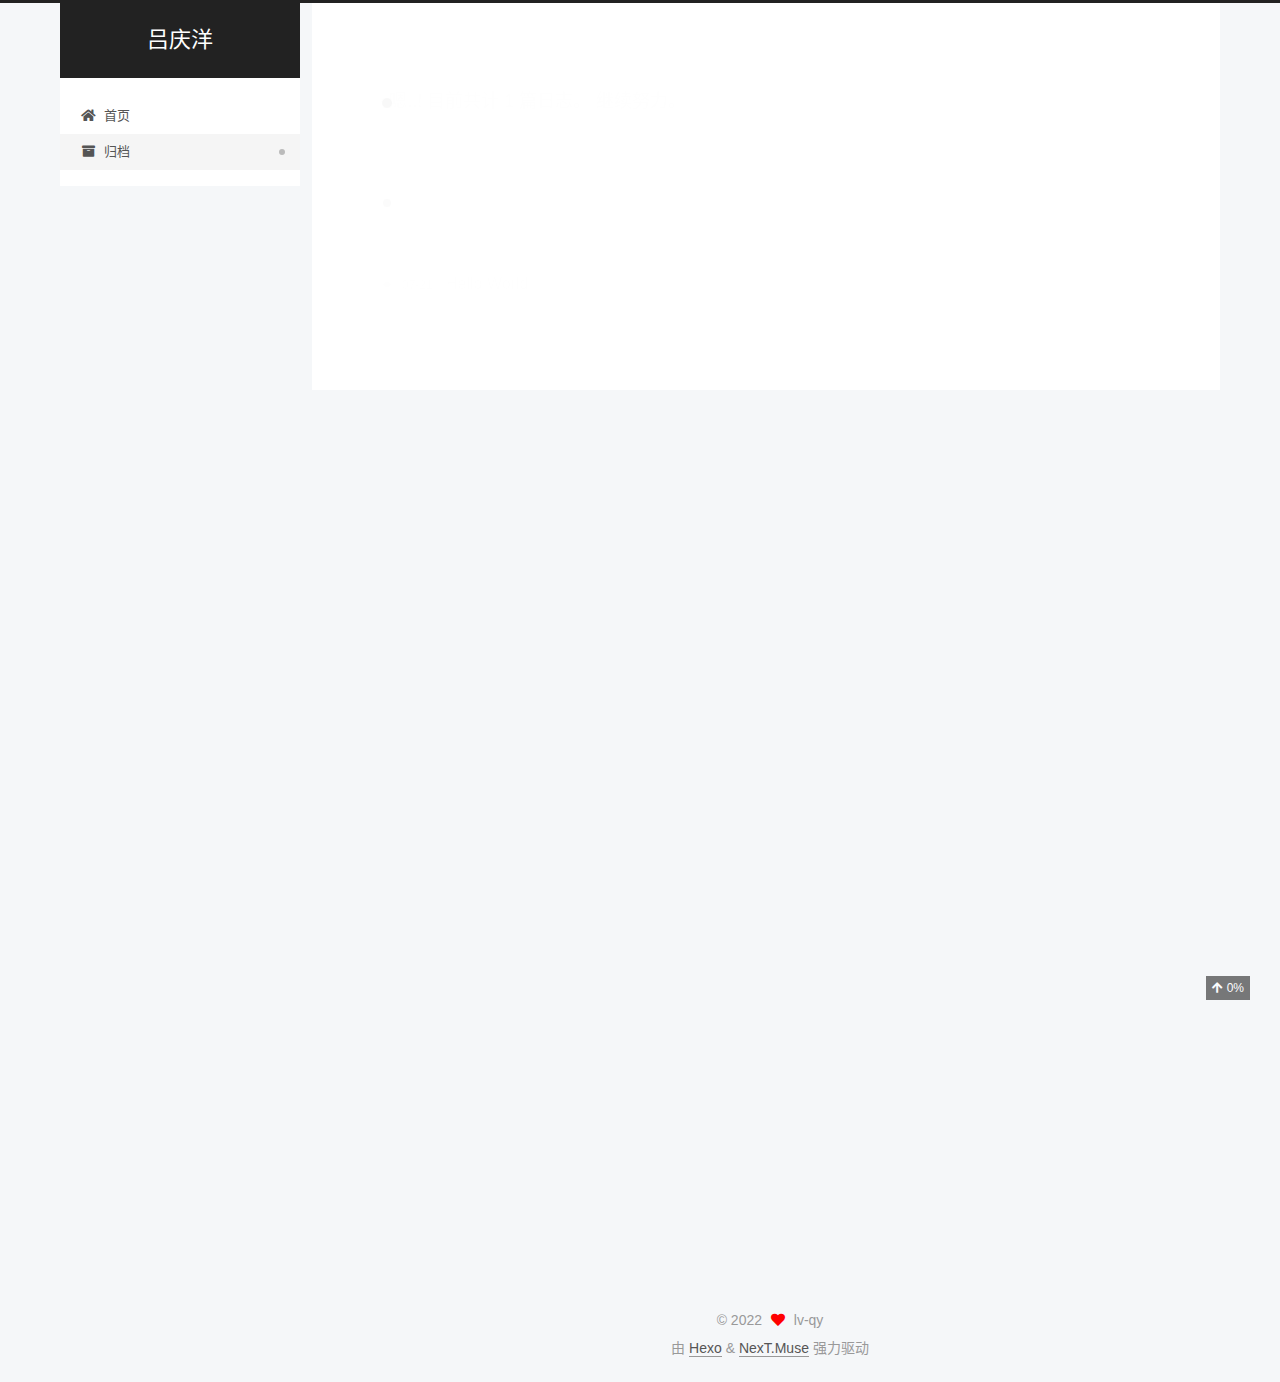
<file: archives/index.html>
<!DOCTYPE html>
<html lang="zh-CN">
<head>
  <meta charset="UTF-8">
<meta name="viewport" content="width=device-width, initial-scale=1, maximum-scale=2">
<meta name="theme-color" content="#222">
<meta name="generator" content="Hexo 6.2.0">
  <link rel="apple-touch-icon" sizes="180x180" href="/images/apple-touch-icon-next.png">
  <link rel="icon" type="image/png" sizes="32x32" href="/images/favicon-32x32-next.png">
  <link rel="icon" type="image/png" sizes="16x16" href="/images/favicon-16x16-next.png">
  <link rel="mask-icon" href="/images/logo.svg" color="#222">

<link rel="stylesheet" href="/css/main.css">


<link rel="stylesheet" href="/lib/font-awesome/css/all.min.css">

<script id="hexo-configurations">
    var NexT = window.NexT || {};
    var CONFIG = {"hostname":"example.com","root":"/","scheme":"Muse","version":"7.8.0","exturl":false,"sidebar":{"position":"left","display":"post","padding":18,"offset":12,"onmobile":false},"copycode":{"enable":false,"show_result":false,"style":null},"back2top":{"enable":true,"sidebar":false,"scrollpercent":false},"bookmark":{"enable":false,"color":"#222","save":"auto"},"fancybox":false,"mediumzoom":false,"lazyload":false,"pangu":false,"comments":{"style":"tabs","active":null,"storage":true,"lazyload":false,"nav":null},"algolia":{"hits":{"per_page":10},"labels":{"input_placeholder":"Search for Posts","hits_empty":"We didn't find any results for the search: ${query}","hits_stats":"${hits} results found in ${time} ms"}},"localsearch":{"enable":false,"trigger":"auto","top_n_per_article":1,"unescape":false,"preload":false},"motion":{"enable":true,"async":false,"transition":{"post_block":"fadeIn","post_header":"slideDownIn","post_body":"slideDownIn","coll_header":"slideLeftIn","sidebar":"slideUpIn"}}};
  </script>

  <meta property="og:type" content="website">
<meta property="og:title" content="吕庆洋">
<meta property="og:url" content="http://example.com/archives/index.html">
<meta property="og:site_name" content="吕庆洋">
<meta property="og:locale" content="zh_CN">
<meta property="article:author" content="lv-qy">
<meta name="twitter:card" content="summary">

<link rel="canonical" href="http://example.com/archives/">


<script id="page-configurations">
  // https://hexo.io/docs/variables.html
  CONFIG.page = {
    sidebar: "",
    isHome : false,
    isPost : false,
    lang   : 'zh-CN'
  };
</script>

  <title>归档 | 吕庆洋</title>
  






  <noscript>
  <style>
  .use-motion .brand,
  .use-motion .menu-item,
  .sidebar-inner,
  .use-motion .post-block,
  .use-motion .pagination,
  .use-motion .comments,
  .use-motion .post-header,
  .use-motion .post-body,
  .use-motion .collection-header { opacity: initial; }

  .use-motion .site-title,
  .use-motion .site-subtitle {
    opacity: initial;
    top: initial;
  }

  .use-motion .logo-line-before i { left: initial; }
  .use-motion .logo-line-after i { right: initial; }
  </style>
</noscript>

</head>

<body itemscope itemtype="http://schema.org/WebPage">
  <div class="container use-motion">
    <div class="headband"></div>

    <header class="header" itemscope itemtype="http://schema.org/WPHeader">
      <div class="header-inner"><div class="site-brand-container">
  <div class="site-nav-toggle">
    <div class="toggle" aria-label="切换导航栏">
      <span class="toggle-line toggle-line-first"></span>
      <span class="toggle-line toggle-line-middle"></span>
      <span class="toggle-line toggle-line-last"></span>
    </div>
  </div>

  <div class="site-meta">

    <a href="/" class="brand" rel="start">
      <span class="logo-line-before"><i></i></span>
      <h1 class="site-title">吕庆洋</h1>
      <span class="logo-line-after"><i></i></span>
    </a>
  </div>

  <div class="site-nav-right">
    <div class="toggle popup-trigger">
    </div>
  </div>
</div>




<nav class="site-nav">
  <ul id="menu" class="main-menu menu">
        <li class="menu-item menu-item-home">

    <a href="/" rel="section"><i class="fa fa-home fa-fw"></i>首页</a>

  </li>
        <li class="menu-item menu-item-archives">

    <a href="/archives/" rel="section"><i class="fa fa-archive fa-fw"></i>归档</a>

  </li>
  </ul>
</nav>




</div>
    </header>

    
  <div class="back-to-top">
    <i class="fa fa-arrow-up"></i>
    <span>0%</span>
  </div>


    <main class="main">
      <div class="main-inner">
        <div class="content-wrap">
          

          <div class="content archive">
            

  
  
  
  <div class="post-block">
    <div class="posts-collapse">
      <div class="collection-title">
        <span class="collection-header">嗯..! 目前共计 1 篇日志。 继续努力。</span>
      </div>

      
    <div class="collection-year">
      <span class="collection-header">2022</span>
    </div>

  <article itemscope itemtype="http://schema.org/Article">
    <header class="post-header">

      <div class="post-meta">
        <time itemprop="dateCreated"
              datetime="2022-07-21T20:07:36+08:00"
              content="2022-07-21">
          07-21
        </time>
      </div>

      <div class="post-title">
          <a class="post-title-link" href="/2022/07/21/hello-world/" itemprop="url">
            <span itemprop="name">Hello World</span>
          </a>
      </div>

    </header>
  </article>


    </div>
  </div>
  
  
  

  



          </div>
          

<script>
  window.addEventListener('tabs:register', () => {
    let { activeClass } = CONFIG.comments;
    if (CONFIG.comments.storage) {
      activeClass = localStorage.getItem('comments_active') || activeClass;
    }
    if (activeClass) {
      let activeTab = document.querySelector(`a[href="#comment-${activeClass}"]`);
      if (activeTab) {
        activeTab.click();
      }
    }
  });
  if (CONFIG.comments.storage) {
    window.addEventListener('tabs:click', event => {
      if (!event.target.matches('.tabs-comment .tab-content .tab-pane')) return;
      let commentClass = event.target.classList[1];
      localStorage.setItem('comments_active', commentClass);
    });
  }
</script>

        </div>
          
  
  <div class="toggle sidebar-toggle">
    <span class="toggle-line toggle-line-first"></span>
    <span class="toggle-line toggle-line-middle"></span>
    <span class="toggle-line toggle-line-last"></span>
  </div>

  <aside class="sidebar">
    <div class="sidebar-inner">

      <ul class="sidebar-nav motion-element">
        <li class="sidebar-nav-toc">
          文章目录
        </li>
        <li class="sidebar-nav-overview">
          站点概览
        </li>
      </ul>

      <!--noindex-->
      <div class="post-toc-wrap sidebar-panel">
      </div>
      <!--/noindex-->

      <div class="site-overview-wrap sidebar-panel">
        <div class="site-author motion-element" itemprop="author" itemscope itemtype="http://schema.org/Person">
  <p class="site-author-name" itemprop="name">lv-qy</p>
  <div class="site-description" itemprop="description"></div>
</div>
<div class="site-state-wrap motion-element">
  <nav class="site-state">
      <div class="site-state-item site-state-posts">
          <a href="/archives/">
        
          <span class="site-state-item-count">1</span>
          <span class="site-state-item-name">日志</span>
        </a>
      </div>
  </nav>
</div>



      </div>

    </div>
  </aside>
  <div id="sidebar-dimmer"></div>


      </div>
    </main>

    <footer class="footer">
      <div class="footer-inner">
        

        

<div class="copyright">
  
  &copy; 
  <span itemprop="copyrightYear">2022</span>
  <span class="with-love">
    <i class="fa fa-heart"></i>
  </span>
  <span class="author" itemprop="copyrightHolder">lv-qy</span>
</div>
  <div class="powered-by">由 <a href="https://hexo.io/" class="theme-link" rel="noopener" target="_blank">Hexo</a> & <a href="https://muse.theme-next.org/" class="theme-link" rel="noopener" target="_blank">NexT.Muse</a> 强力驱动
  </div>

        








      </div>
    </footer>
  </div>

  
  <script src="/lib/anime.min.js"></script>
  <script src="/lib/velocity/velocity.min.js"></script>
  <script src="/lib/velocity/velocity.ui.min.js"></script>

<script src="/js/utils.js"></script>

<script src="/js/motion.js"></script>


<script src="/js/schemes/muse.js"></script>


<script src="/js/next-boot.js"></script>




  















  

  

</body>
</html>
</file>
<file: css/main.css>
:root {
  --body-bg-color: #f5f7f9;
  --content-bg-color: #fff;
  --card-bg-color: #f5f5f5;
  --text-color: #555;
  --blockquote-color: #666;
  --link-color: #555;
  --link-hover-color: #222;
  --brand-color: #fff;
  --brand-hover-color: #fff;
  --table-row-odd-bg-color: #f9f9f9;
  --table-row-hover-bg-color: #f5f5f5;
  --menu-item-bg-color: #f5f5f5;
  --btn-default-bg: #fff;
  --btn-default-color: #555;
  --btn-default-border-color: #555;
  --btn-default-hover-bg: #222;
  --btn-default-hover-color: #fff;
  --btn-default-hover-border-color: #222;
}
@media (prefers-color-scheme: dark) {
  :root {
    --body-bg-color: #282828;
    --content-bg-color: #333;
    --card-bg-color: #555;
    --text-color: #ccc;
    --blockquote-color: #bbb;
    --link-color: #ccc;
    --link-hover-color: #eee;
    --brand-color: #ddd;
    --brand-hover-color: #ddd;
    --table-row-odd-bg-color: #282828;
    --table-row-hover-bg-color: #363636;
    --menu-item-bg-color: #555;
    --btn-default-bg: #222;
    --btn-default-color: #ccc;
    --btn-default-border-color: #555;
    --btn-default-hover-bg: #666;
    --btn-default-hover-color: #ccc;
    --btn-default-hover-border-color: #666;
  }
  img {
    opacity: 0.75;
  }
  img:hover {
    opacity: 0.9;
  }
}
html {
  line-height: 1.15; /* 1 */
  -webkit-text-size-adjust: 100%; /* 2 */
}
body {
  margin: 0;
}
main {
  display: block;
}
h1 {
  font-size: 2em;
  margin: 0.67em 0;
}
hr {
  box-sizing: content-box; /* 1 */
  height: 0; /* 1 */
  overflow: visible; /* 2 */
}
pre {
  font-family: monospace, monospace; /* 1 */
  font-size: 1em; /* 2 */
}
a {
  background: transparent;
}
abbr[title] {
  border-bottom: none; /* 1 */
  text-decoration: underline; /* 2 */
  text-decoration: underline dotted; /* 2 */
}
b,
strong {
  font-weight: bolder;
}
code,
kbd,
samp {
  font-family: monospace, monospace; /* 1 */
  font-size: 1em; /* 2 */
}
small {
  font-size: 80%;
}
sub,
sup {
  font-size: 75%;
  line-height: 0;
  position: relative;
  vertical-align: baseline;
}
sub {
  bottom: -0.25em;
}
sup {
  top: -0.5em;
}
img {
  border-style: none;
}
button,
input,
optgroup,
select,
textarea {
  font-family: inherit; /* 1 */
  font-size: 100%; /* 1 */
  line-height: 1.15; /* 1 */
  margin: 0; /* 2 */
}
button,
input {
/* 1 */
  overflow: visible;
}
button,
select {
/* 1 */
  text-transform: none;
}
button,
[type='button'],
[type='reset'],
[type='submit'] {
  -webkit-appearance: button;
}
button::-moz-focus-inner,
[type='button']::-moz-focus-inner,
[type='reset']::-moz-focus-inner,
[type='submit']::-moz-focus-inner {
  border-style: none;
  padding: 0;
}
button:-moz-focusring,
[type='button']:-moz-focusring,
[type='reset']:-moz-focusring,
[type='submit']:-moz-focusring {
  outline: 1px dotted ButtonText;
}
fieldset {
  padding: 0.35em 0.75em 0.625em;
}
legend {
  box-sizing: border-box; /* 1 */
  color: inherit; /* 2 */
  display: table; /* 1 */
  max-width: 100%; /* 1 */
  padding: 0; /* 3 */
  white-space: normal; /* 1 */
}
progress {
  vertical-align: baseline;
}
textarea {
  overflow: auto;
}
[type='checkbox'],
[type='radio'] {
  box-sizing: border-box; /* 1 */
  padding: 0; /* 2 */
}
[type='number']::-webkit-inner-spin-button,
[type='number']::-webkit-outer-spin-button {
  height: auto;
}
[type='search'] {
  outline-offset: -2px; /* 2 */
  -webkit-appearance: textfield; /* 1 */
}
[type='search']::-webkit-search-decoration {
  -webkit-appearance: none;
}
::-webkit-file-upload-button {
  font: inherit; /* 2 */
  -webkit-appearance: button; /* 1 */
}
details {
  display: block;
}
summary {
  display: list-item;
}
template {
  display: none;
}
[hidden] {
  display: none;
}
::selection {
  background: #262a30;
  color: #eee;
}
html,
body {
  height: 100%;
}
body {
  background: var(--body-bg-color);
  color: var(--text-color);
  font-family: 'Lato', "PingFang SC", "Microsoft YaHei", sans-serif;
  font-size: 1em;
  line-height: 2;
}
@media (max-width: 991px) {
  body {
    padding-left: 0 !important;
    padding-right: 0 !important;
  }
}
h1,
h2,
h3,
h4,
h5,
h6 {
  font-family: 'Lato', "PingFang SC", "Microsoft YaHei", sans-serif;
  font-weight: bold;
  line-height: 1.5;
  margin: 20px 0 15px;
}
h1 {
  font-size: 1.5em;
}
h2 {
  font-size: 1.375em;
}
h3 {
  font-size: 1.25em;
}
h4 {
  font-size: 1.125em;
}
h5 {
  font-size: 1em;
}
h6 {
  font-size: 0.875em;
}
p {
  margin: 0 0 20px 0;
}
a,
span.exturl {
  border-bottom: 1px solid #999;
  color: var(--link-color);
  outline: 0;
  text-decoration: none;
  overflow-wrap: break-word;
  word-wrap: break-word;
  cursor: pointer;
}
a:hover,
span.exturl:hover {
  border-bottom-color: var(--link-hover-color);
  color: var(--link-hover-color);
}
iframe,
img,
video {
  display: block;
  margin-left: auto;
  margin-right: auto;
  max-width: 100%;
}
hr {
  background-image: repeating-linear-gradient(-45deg, #ddd, #ddd 4px, transparent 4px, transparent 8px);
  border: 0;
  height: 3px;
  margin: 40px 0;
}
blockquote {
  border-left: 4px solid #ddd;
  color: var(--blockquote-color);
  margin: 0;
  padding: 0 15px;
}
blockquote cite::before {
  content: '-';
  padding: 0 5px;
}
dt {
  font-weight: bold;
}
dd {
  margin: 0;
  padding: 0;
}
kbd {
  background-color: #f5f5f5;
  background-image: linear-gradient(#eee, #fff, #eee);
  border: 1px solid #ccc;
  border-radius: 0.2em;
  box-shadow: 0.1em 0.1em 0.2em rgba(0,0,0,0.1);
  color: #555;
  font-family: inherit;
  padding: 0.1em 0.3em;
  white-space: nowrap;
}
.table-container {
  overflow: auto;
}
table {
  border-collapse: collapse;
  border-spacing: 0;
  font-size: 0.875em;
  margin: 0 0 20px 0;
  width: 100%;
}
tbody tr:nth-of-type(odd) {
  background: var(--table-row-odd-bg-color);
}
tbody tr:hover {
  background: var(--table-row-hover-bg-color);
}
caption,
th,
td {
  font-weight: normal;
  padding: 8px;
  vertical-align: middle;
}
th,
td {
  border: 1px solid #ddd;
  border-bottom: 3px solid #ddd;
}
th {
  font-weight: 700;
  padding-bottom: 10px;
}
td {
  border-bottom-width: 1px;
}
.btn {
  background: var(--btn-default-bg);
  border: 2px solid var(--btn-default-border-color);
  border-radius: 2px;
  color: var(--btn-default-color);
  display: inline-block;
  font-size: 0.875em;
  line-height: 2;
  padding: 0 20px;
  text-decoration: none;
  transition-property: background-color;
  transition-delay: 0s;
  transition-duration: 0.2s;
  transition-timing-function: ease-in-out;
}
.btn:hover {
  background: var(--btn-default-hover-bg);
  border-color: var(--btn-default-hover-border-color);
  color: var(--btn-default-hover-color);
}
.btn + .btn {
  margin: 0 0 8px 8px;
}
.btn .fa-fw {
  text-align: left;
  width: 1.285714285714286em;
}
.toggle {
  line-height: 0;
}
.toggle .toggle-line {
  background: #fff;
  display: inline-block;
  height: 2px;
  left: 0;
  position: relative;
  top: 0;
  transition: all 0.4s;
  vertical-align: top;
  width: 100%;
}
.toggle .toggle-line:not(:first-child) {
  margin-top: 3px;
}
.toggle.toggle-arrow .toggle-line-first {
  left: 50%;
  top: 2px;
  transform: rotate(45deg);
  width: 50%;
}
.toggle.toggle-arrow .toggle-line-middle {
  left: 2px;
  width: 90%;
}
.toggle.toggle-arrow .toggle-line-last {
  left: 50%;
  top: -2px;
  transform: rotate(-45deg);
  width: 50%;
}
.toggle.toggle-close .toggle-line-first {
  transform: rotate(-45deg);
  top: 5px;
}
.toggle.toggle-close .toggle-line-middle {
  opacity: 0;
}
.toggle.toggle-close .toggle-line-last {
  transform: rotate(45deg);
  top: -5px;
}
.highlight-container {
  position: relative;
}
.highlight-container:hover .copy-btn,
.highlight-container .copy-btn:focus {
  opacity: 1;
}
.copy-btn {
  color: #333;
  cursor: pointer;
  line-height: 1.6;
  opacity: 0;
  padding: 2px 6px;
  position: absolute;
  transition-delay: 0s;
  transition-duration: 0.2s;
  transition-timing-function: ease-in-out;
  background-color: #eee;
  background-image: linear-gradient(#fcfcfc, #eee);
  border: 1px solid #d5d5d5;
  border-radius: 3px;
  font-size: 0.8125em;
  right: 4px;
  top: 8px;
}
.highlight,
pre {
  background: #1d1f21;
  color: #c5c8c6;
  line-height: 1.6;
  margin: 0 auto 20px;
}
pre,
code {
  font-family: consolas, Menlo, monospace, "PingFang SC", "Microsoft YaHei";
}
code {
  background: #eee;
  border-radius: 3px;
  color: #555;
  padding: 2px 4px;
  overflow-wrap: break-word;
  word-wrap: break-word;
}
.highlight *::selection {
  background: #373b41;
}
.highlight pre {
  border: 0;
  margin: 0;
  padding: 10px 0;
}
.highlight table {
  border: 0;
  margin: 0;
  width: auto;
}
.highlight td {
  border: 0;
  padding: 0;
}
.highlight figcaption {
  background: #000;
  color: #c5c8c6;
  display: flex;
  font-size: 0.875em;
  justify-content: space-between;
  line-height: 1.2;
  padding: 0.5em;
}
.highlight figcaption a {
  color: #c5c8c6;
}
.highlight figcaption a:hover {
  border-bottom-color: #c5c8c6;
}
.highlight .gutter {
  -moz-user-select: none;
  -ms-user-select: none;
  -webkit-user-select: none;
  user-select: none;
}
.highlight .gutter pre {
  background: #000;
  color: #888f96;
  padding-left: 10px;
  padding-right: 10px;
  text-align: right;
}
.highlight .code pre {
  background: #1d1f21;
  padding-left: 10px;
  width: 100%;
}
.gist table {
  width: auto;
}
.gist table td {
  border: 0;
}
pre {
  overflow: auto;
  padding: 10px;
}
pre code {
  background: none;
  color: #c5c8c6;
  font-size: 0.875em;
  padding: 0;
  text-shadow: none;
}
pre .deletion {
  background: #800000;
}
pre .addition {
  background: #008000;
}
pre .meta {
  color: #f0c674;
  -moz-user-select: none;
  -ms-user-select: none;
  -webkit-user-select: none;
  user-select: none;
}
pre .comment {
  color: #969896;
}
pre .variable,
pre .attribute,
pre .tag,
pre .name,
pre .regexp,
pre .ruby .constant,
pre .xml .tag .title,
pre .xml .pi,
pre .xml .doctype,
pre .html .doctype,
pre .css .id,
pre .css .class,
pre .css .pseudo {
  color: #c66;
}
pre .number,
pre .preprocessor,
pre .built_in,
pre .builtin-name,
pre .literal,
pre .params,
pre .constant,
pre .command {
  color: #de935f;
}
pre .ruby .class .title,
pre .css .rules .attribute,
pre .string,
pre .symbol,
pre .value,
pre .inheritance,
pre .header,
pre .ruby .symbol,
pre .xml .cdata,
pre .special,
pre .formula {
  color: #b5bd68;
}
pre .title,
pre .css .hexcolor {
  color: #8abeb7;
}
pre .function,
pre .python .decorator,
pre .python .title,
pre .ruby .function .title,
pre .ruby .title .keyword,
pre .perl .sub,
pre .javascript .title,
pre .coffeescript .title {
  color: #81a2be;
}
pre .keyword,
pre .javascript .function {
  color: #b294bb;
}
.blockquote-center {
  border-left: none;
  margin: 40px 0;
  padding: 0;
  position: relative;
  text-align: center;
}
.blockquote-center .fa {
  display: block;
  opacity: 0.6;
  position: absolute;
  width: 100%;
}
.blockquote-center .fa-quote-left {
  border-top: 1px solid #ccc;
  text-align: left;
  top: -20px;
}
.blockquote-center .fa-quote-right {
  border-bottom: 1px solid #ccc;
  text-align: right;
  bottom: -20px;
}
.blockquote-center p,
.blockquote-center div {
  text-align: center;
}
.post-body .group-picture img {
  margin: 0 auto;
  padding: 0 3px;
}
.group-picture-row {
  margin-bottom: 6px;
  overflow: hidden;
}
.group-picture-column {
  float: left;
  margin-bottom: 10px;
}
.post-body .label {
  color: #555;
  display: inline;
  padding: 0 2px;
}
.post-body .label.default {
  background: #f0f0f0;
}
.post-body .label.primary {
  background: #efe6f7;
}
.post-body .label.info {
  background: #e5f2f8;
}
.post-body .label.success {
  background: #e7f4e9;
}
.post-body .label.warning {
  background: #fcf6e1;
}
.post-body .label.danger {
  background: #fae8eb;
}
.post-body .tabs {
  margin-bottom: 20px;
}
.post-body .tabs,
.tabs-comment {
  display: block;
  padding-top: 10px;
  position: relative;
}
.post-body .tabs ul.nav-tabs,
.tabs-comment ul.nav-tabs {
  display: flex;
  flex-wrap: wrap;
  margin: 0;
  margin-bottom: -1px;
  padding: 0;
}
@media (max-width: 413px) {
  .post-body .tabs ul.nav-tabs,
  .tabs-comment ul.nav-tabs {
    display: block;
    margin-bottom: 5px;
  }
}
.post-body .tabs ul.nav-tabs li.tab,
.tabs-comment ul.nav-tabs li.tab {
  border-bottom: 1px solid #ddd;
  border-left: 1px solid transparent;
  border-right: 1px solid transparent;
  border-top: 3px solid transparent;
  flex-grow: 1;
  list-style-type: none;
  border-radius: 0 0 0 0;
}
@media (max-width: 413px) {
  .post-body .tabs ul.nav-tabs li.tab,
  .tabs-comment ul.nav-tabs li.tab {
    border-bottom: 1px solid transparent;
    border-left: 3px solid transparent;
    border-right: 1px solid transparent;
    border-top: 1px solid transparent;
  }
}
@media (max-width: 413px) {
  .post-body .tabs ul.nav-tabs li.tab,
  .tabs-comment ul.nav-tabs li.tab {
    border-radius: 0;
  }
}
.post-body .tabs ul.nav-tabs li.tab a,
.tabs-comment ul.nav-tabs li.tab a {
  border-bottom: initial;
  display: block;
  line-height: 1.8;
  outline: 0;
  padding: 0.25em 0.75em;
  text-align: center;
  transition-delay: 0s;
  transition-duration: 0.2s;
  transition-timing-function: ease-out;
}
.post-body .tabs ul.nav-tabs li.tab a i,
.tabs-comment ul.nav-tabs li.tab a i {
  width: 1.285714285714286em;
}
.post-body .tabs ul.nav-tabs li.tab.active,
.tabs-comment ul.nav-tabs li.tab.active {
  border-bottom: 1px solid transparent;
  border-left: 1px solid #ddd;
  border-right: 1px solid #ddd;
  border-top: 3px solid #fc6423;
}
@media (max-width: 413px) {
  .post-body .tabs ul.nav-tabs li.tab.active,
  .tabs-comment ul.nav-tabs li.tab.active {
    border-bottom: 1px solid #ddd;
    border-left: 3px solid #fc6423;
    border-right: 1px solid #ddd;
    border-top: 1px solid #ddd;
  }
}
.post-body .tabs ul.nav-tabs li.tab.active a,
.tabs-comment ul.nav-tabs li.tab.active a {
  color: var(--link-color);
  cursor: default;
}
.post-body .tabs .tab-content .tab-pane,
.tabs-comment .tab-content .tab-pane {
  border: 1px solid #ddd;
  border-top: 0;
  padding: 20px 20px 0 20px;
  border-radius: 0;
}
.post-body .tabs .tab-content .tab-pane:not(.active),
.tabs-comment .tab-content .tab-pane:not(.active) {
  display: none;
}
.post-body .tabs .tab-content .tab-pane.active,
.tabs-comment .tab-content .tab-pane.active {
  display: block;
}
.post-body .tabs .tab-content .tab-pane.active:nth-of-type(1),
.tabs-comment .tab-content .tab-pane.active:nth-of-type(1) {
  border-radius: 0 0 0 0;
}
@media (max-width: 413px) {
  .post-body .tabs .tab-content .tab-pane.active:nth-of-type(1),
  .tabs-comment .tab-content .tab-pane.active:nth-of-type(1) {
    border-radius: 0;
  }
}
.post-body .note {
  border-radius: 3px;
  margin-bottom: 20px;
  padding: 1em;
  position: relative;
  border: 1px solid #eee;
  border-left-width: 5px;
}
.post-body .note h2,
.post-body .note h3,
.post-body .note h4,
.post-body .note h5,
.post-body .note h6 {
  margin-top: 0;
  border-bottom: initial;
  margin-bottom: 0;
  padding-top: 0;
}
.post-body .note p:first-child,
.post-body .note ul:first-child,
.post-body .note ol:first-child,
.post-body .note table:first-child,
.post-body .note pre:first-child,
.post-body .note blockquote:first-child,
.post-body .note img:first-child {
  margin-top: 0;
}
.post-body .note p:last-child,
.post-body .note ul:last-child,
.post-body .note ol:last-child,
.post-body .note table:last-child,
.post-body .note pre:last-child,
.post-body .note blockquote:last-child,
.post-body .note img:last-child {
  margin-bottom: 0;
}
.post-body .note.default {
  border-left-color: #777;
}
.post-body .note.default h2,
.post-body .note.default h3,
.post-body .note.default h4,
.post-body .note.default h5,
.post-body .note.default h6 {
  color: #777;
}
.post-body .note.primary {
  border-left-color: #6f42c1;
}
.post-body .note.primary h2,
.post-body .note.primary h3,
.post-body .note.primary h4,
.post-body .note.primary h5,
.post-body .note.primary h6 {
  color: #6f42c1;
}
.post-body .note.info {
  border-left-color: #428bca;
}
.post-body .note.info h2,
.post-body .note.info h3,
.post-body .note.info h4,
.post-body .note.info h5,
.post-body .note.info h6 {
  color: #428bca;
}
.post-body .note.success {
  border-left-color: #5cb85c;
}
.post-body .note.success h2,
.post-body .note.success h3,
.post-body .note.success h4,
.post-body .note.success h5,
.post-body .note.success h6 {
  color: #5cb85c;
}
.post-body .note.warning {
  border-left-color: #f0ad4e;
}
.post-body .note.warning h2,
.post-body .note.warning h3,
.post-body .note.warning h4,
.post-body .note.warning h5,
.post-body .note.warning h6 {
  color: #f0ad4e;
}
.post-body .note.danger {
  border-left-color: #d9534f;
}
.post-body .note.danger h2,
.post-body .note.danger h3,
.post-body .note.danger h4,
.post-body .note.danger h5,
.post-body .note.danger h6 {
  color: #d9534f;
}
.pagination .prev,
.pagination .next,
.pagination .page-number,
.pagination .space {
  display: inline-block;
  margin: 0 10px;
  padding: 0 11px;
  position: relative;
  top: -1px;
}
@media (max-width: 767px) {
  .pagination .prev,
  .pagination .next,
  .pagination .page-number,
  .pagination .space {
    margin: 0 5px;
  }
}
.pagination {
  border-top: 1px solid #eee;
  margin: 120px 0 0;
  text-align: center;
}
.pagination .prev,
.pagination .next,
.pagination .page-number {
  border-bottom: 0;
  border-top: 1px solid #eee;
  transition-property: border-color;
  transition-delay: 0s;
  transition-duration: 0.2s;
  transition-timing-function: ease-in-out;
}
.pagination .prev:hover,
.pagination .next:hover,
.pagination .page-number:hover {
  border-top-color: #222;
}
.pagination .space {
  margin: 0;
  padding: 0;
}
.pagination .prev {
  margin-left: 0;
}
.pagination .next {
  margin-right: 0;
}
.pagination .page-number.current {
  background: #ccc;
  border-top-color: #ccc;
  color: #fff;
}
@media (max-width: 767px) {
  .pagination {
    border-top: none;
  }
  .pagination .prev,
  .pagination .next,
  .pagination .page-number {
    border-bottom: 1px solid #eee;
    border-top: 0;
    margin-bottom: 10px;
    padding: 0 10px;
  }
  .pagination .prev:hover,
  .pagination .next:hover,
  .pagination .page-number:hover {
    border-bottom-color: #222;
  }
}
.comments {
  margin-top: 60px;
  overflow: hidden;
}
.comment-button-group {
  display: flex;
  flex-wrap: wrap-reverse;
  justify-content: center;
  margin: 1em 0;
}
.comment-button-group .comment-button {
  margin: 0.1em 0.2em;
}
.comment-button-group .comment-button.active {
  background: var(--btn-default-hover-bg);
  border-color: var(--btn-default-hover-border-color);
  color: var(--btn-default-hover-color);
}
.comment-position {
  display: none;
}
.comment-position.active {
  display: block;
}
.tabs-comment {
  background: var(--content-bg-color);
  margin-top: 4em;
  padding-top: 0;
}
.tabs-comment .comments {
  border: 0;
  box-shadow: none;
  margin-top: 0;
  padding-top: 0;
}
.post {
  margin-top: 60px;
  margin-bottom: 60px;
  padding: 25px;
  -webkit-box-shadow: 0 0 5px rgba(202,203,203,0.5);
  -moz-box-shadow: 0 0 5px rgba(202,203,204,0.5);
}
.container {
  min-height: 100%;
  position: relative;
}
.main-inner {
  margin: 0 auto;
  width: calc(100% - 20px);
}
@media (min-width: 1200px) {
  .main-inner {
    width: 1160px;
  }
}
@media (min-width: 1600px) {
  .main-inner {
    width: 73%;
  }
}
@media (max-width: 767px) {
  .content-wrap {
    padding: 0 20px;
  }
}
.header {
  background: transparent;
}
.header-inner {
  margin: 0 auto;
  width: calc(100% - 20px);
}
@media (min-width: 1200px) {
  .header-inner {
    width: 1160px;
  }
}
@media (min-width: 1600px) {
  .header-inner {
    width: 73%;
  }
}
.site-brand-container {
  display: flex;
  flex-shrink: 0;
  padding: 0 10px;
}
.headband {
  background: #222;
  height: 3px;
}
.site-meta {
  flex-grow: 1;
  text-align: center;
}
@media (max-width: 767px) {
  .site-meta {
    text-align: center;
  }
}
.brand {
  border-bottom: none;
  color: var(--brand-color);
  display: inline-block;
  line-height: 1.375em;
  padding: 0 40px;
  position: relative;
}
.brand:hover {
  color: var(--brand-hover-color);
}
.site-title {
  font-family: 'Lato', "PingFang SC", "Microsoft YaHei", sans-serif;
  font-size: 1.375em;
  font-weight: normal;
  margin: 0;
}
.site-subtitle {
  color: #ddd;
  font-size: 0.8125em;
  margin: 10px 0;
}
.use-motion .brand {
  opacity: 0;
}
.use-motion .site-title,
.use-motion .site-subtitle,
.use-motion .custom-logo-image {
  opacity: 0;
  position: relative;
  top: -10px;
}
.site-nav-toggle,
.site-nav-right {
  display: none;
}
@media (max-width: 767px) {
  .site-nav-toggle,
  .site-nav-right {
    display: flex;
    flex-direction: column;
    justify-content: center;
  }
}
.site-nav-toggle .toggle,
.site-nav-right .toggle {
  color: var(--text-color);
  padding: 10px;
  width: 22px;
}
.site-nav-toggle .toggle .toggle-line,
.site-nav-right .toggle .toggle-line {
  background: var(--text-color);
  border-radius: 1px;
}
.site-nav {
  display: block;
}
@media (max-width: 767px) {
  .site-nav {
    clear: both;
    display: none;
  }
}
.site-nav.site-nav-on {
  display: block;
}
.menu {
  margin-top: 20px;
  padding-left: 0;
  text-align: center;
}
.menu-item {
  display: inline-block;
  list-style: none;
  margin: 0 10px;
}
@media (max-width: 767px) {
  .menu-item {
    display: block;
    margin-top: 10px;
  }
  .menu-item.menu-item-search {
    display: none;
  }
}
.menu-item a,
.menu-item span.exturl {
  border-bottom: 0;
  display: block;
  font-size: 0.8125em;
  transition-property: border-color;
  transition-delay: 0s;
  transition-duration: 0.2s;
  transition-timing-function: ease-in-out;
}
@media (hover: none) {
  .menu-item a:hover,
  .menu-item span.exturl:hover {
    border-bottom-color: transparent !important;
  }
}
.menu-item .fa,
.menu-item .fab,
.menu-item .far,
.menu-item .fas {
  margin-right: 8px;
}
.menu-item .badge {
  display: inline-block;
  font-weight: bold;
  line-height: 1;
  margin-left: 0.35em;
  margin-top: 0.35em;
  text-align: center;
  white-space: nowrap;
}
@media (max-width: 767px) {
  .menu-item .badge {
    float: right;
    margin-left: 0;
  }
}
.menu-item-active a,
.menu .menu-item a:hover,
.menu .menu-item span.exturl:hover {
  background: var(--menu-item-bg-color);
}
.use-motion .menu-item {
  opacity: 0;
}
.github-corner :hover .octo-arm {
  animation: octocat-wave 560ms ease-in-out;
}
.github-corner svg {
  border: 0;
  color: #fff;
  fill: #222;
  position: absolute;
  right: 0;
  top: 0;
  z-index: 1000;
}
@media (max-width: 991px) {
  .github-corner {
    display: none;
  }
  .github-corner svg {
    color: #222;
    fill: #fff;
  }
  .github-corner .github-corner:hover .octo-arm {
    animation: none;
  }
  .github-corner .github-corner .octo-arm {
    animation: octocat-wave 560ms ease-in-out;
  }
}
@-moz-keyframes octocat-wave {
  0%, 100% {
    transform: rotate(0);
  }
  20%, 60% {
    transform: rotate(-25deg);
  }
  40%, 80% {
    transform: rotate(10deg);
  }
}
@-webkit-keyframes octocat-wave {
  0%, 100% {
    transform: rotate(0);
  }
  20%, 60% {
    transform: rotate(-25deg);
  }
  40%, 80% {
    transform: rotate(10deg);
  }
}
@-o-keyframes octocat-wave {
  0%, 100% {
    transform: rotate(0);
  }
  20%, 60% {
    transform: rotate(-25deg);
  }
  40%, 80% {
    transform: rotate(10deg);
  }
}
@keyframes octocat-wave {
  0%, 100% {
    transform: rotate(0);
  }
  20%, 60% {
    transform: rotate(-25deg);
  }
  40%, 80% {
    transform: rotate(10deg);
  }
}
.sidebar {
  background: #222;
  bottom: 0;
  box-shadow: inset 0 2px 6px #000;
  position: fixed;
  top: 0;
}
@media (max-width: 991px) {
  .sidebar {
    display: none;
  }
}
.sidebar-inner {
  color: #999;
  padding: 18px 10px;
  text-align: center;
}
.cc-license {
  margin-top: 10px;
  text-align: center;
}
.cc-license .cc-opacity {
  border-bottom: none;
  opacity: 0.7;
}
.cc-license .cc-opacity:hover {
  opacity: 0.9;
}
.cc-license img {
  display: inline-block;
}
.site-author-image {
  border: 1px solid #eee;
  display: block;
  margin: 0 auto;
  max-width: 120px;
  border-radius: 50%;
  transition: 2s all;
  padding: 2px;
}
.site-author-name {
  color: var(--text-color);
  font-weight: 600;
  margin: 0;
  text-align: center;
}
.site-description {
  color: #999;
  font-size: 0.8125em;
  margin-top: 0;
  text-align: center;
}
.links-of-author {
  margin-top: 15px;
}
.links-of-author a,
.links-of-author span.exturl {
  border-bottom-color: #555;
  display: inline-block;
  font-size: 0.8125em;
  margin-bottom: 10px;
  margin-right: 10px;
  vertical-align: middle;
}
.links-of-author a::before,
.links-of-author span.exturl::before {
  background: #34737a;
  border-radius: 50%;
  content: ' ';
  display: inline-block;
  height: 4px;
  margin-right: 3px;
  vertical-align: middle;
  width: 4px;
}
.sidebar-button {
  margin-top: 15px;
}
.sidebar-button a {
  border: 1px solid #fc6423;
  border-radius: 4px;
  color: #fc6423;
  display: inline-block;
  padding: 0 15px;
}
.sidebar-button a .fa,
.sidebar-button a .fab,
.sidebar-button a .far,
.sidebar-button a .fas {
  margin-right: 5px;
}
.sidebar-button a:hover {
  background: #fc6423;
  border: 1px solid #fc6423;
  color: #fff;
}
.sidebar-button a:hover .fa,
.sidebar-button a:hover .fab,
.sidebar-button a:hover .far,
.sidebar-button a:hover .fas {
  color: #fff;
}
.links-of-blogroll {
  font-size: 0.8125em;
  margin-top: 10px;
}
.links-of-blogroll-title {
  font-size: 0.875em;
  font-weight: 600;
  margin-top: 0;
}
.links-of-blogroll-list {
  list-style: none;
  margin: 0;
  padding: 0;
}
#sidebar-dimmer {
  display: none;
}
@media (max-width: 767px) {
  #sidebar-dimmer {
    background: #000;
    display: block;
    height: 100%;
    left: 100%;
    opacity: 0;
    position: fixed;
    top: 0;
    width: 100%;
    z-index: 1100;
  }
  .sidebar-active + #sidebar-dimmer {
    opacity: 0.7;
    transform: translateX(-100%);
    transition: opacity 0.5s;
  }
}
.sidebar-nav {
  margin: 0;
  padding-bottom: 20px;
  padding-left: 0;
}
.sidebar-nav li {
  border-bottom: 1px solid transparent;
  color: var(--text-color);
  cursor: pointer;
  display: inline-block;
  font-size: 0.875em;
}
.sidebar-nav li.sidebar-nav-overview {
  margin-left: 10px;
}
.sidebar-nav li:hover {
  color: #fc6423;
}
.sidebar-nav .sidebar-nav-active {
  border-bottom-color: #fc6423;
  color: #fc6423;
}
.sidebar-nav .sidebar-nav-active:hover {
  color: #fc6423;
}
.sidebar-panel {
  display: none;
  overflow-x: hidden;
  overflow-y: auto;
}
.sidebar-panel-active {
  display: block;
}
.sidebar-toggle {
  background: #222;
  bottom: 45px;
  cursor: pointer;
  height: 14px;
  left: 30px;
  padding: 5px;
  position: fixed;
  width: 14px;
  z-index: 1300;
}
@media (max-width: 991px) {
  .sidebar-toggle {
    left: 20px;
    opacity: 0.8;
    display: none;
  }
}
.sidebar-toggle:hover .toggle-line {
  background: #fc6423;
}
.post-toc {
  font-size: 0.875em;
}
.post-toc ol {
  list-style: none;
  margin: 0;
  padding: 0 2px 5px 10px;
  text-align: left;
}
.post-toc ol > ol {
  padding-left: 0;
}
.post-toc ol a {
  transition-property: all;
  transition-delay: 0s;
  transition-duration: 0.2s;
  transition-timing-function: ease-in-out;
}
.post-toc .nav-item {
  line-height: 1.8;
  overflow: hidden;
  text-overflow: ellipsis;
  white-space: nowrap;
}
.post-toc .nav .nav-child {
  display: none;
}
.post-toc .nav .active > .nav-child {
  display: block;
}
.post-toc .nav .active-current > .nav-child {
  display: block;
}
.post-toc .nav .active-current > .nav-child > .nav-item {
  display: block;
}
.post-toc .nav .active > a {
  border-bottom-color: #fc6423;
  color: #fc6423;
}
.post-toc .nav .active-current > a {
  color: #fc6423;
}
.post-toc .nav .active-current > a:hover {
  color: #fc6423;
}
.site-state {
  display: flex;
  justify-content: center;
  line-height: 1.4;
  margin-top: 10px;
  overflow: hidden;
  text-align: center;
  white-space: nowrap;
}
.site-state-item {
  padding: 0 15px;
}
.site-state-item:not(:first-child) {
  border-left: 1px solid #eee;
}
.site-state-item a {
  border-bottom: none;
}
.site-state-item-count {
  display: block;
  font-size: 1em;
  font-weight: 600;
  text-align: center;
}
.site-state-item-name {
  color: #999;
  font-size: 0.8125em;
}
.footer {
  color: #999;
  font-size: 0.875em;
  padding: 20px 0;
}
.footer.footer-fixed {
  bottom: 0;
  left: 0;
  position: absolute;
  right: 0;
}
.footer-inner {
  box-sizing: border-box;
  margin: 0 auto;
  text-align: center;
  width: calc(100% - 20px);
}
@media (min-width: 1200px) {
  .footer-inner {
    width: 1160px;
  }
}
@media (min-width: 1600px) {
  .footer-inner {
    width: 73%;
  }
}
.languages {
  display: inline-block;
  font-size: 1.125em;
  position: relative;
}
.languages .lang-select-label span {
  margin: 0 0.5em;
}
.languages .lang-select {
  height: 100%;
  left: 0;
  opacity: 0;
  position: absolute;
  top: 0;
  width: 100%;
}
.with-love {
  color: #ff0000;
  display: inline-block;
  margin: 0 5px;
}
.powered-by,
.theme-info {
  display: inline-block;
}
@-moz-keyframes iconAnimate {
  0%, 100% {
    transform: scale(1);
  }
  10%, 30% {
    transform: scale(0.9);
  }
  20%, 40%, 60%, 80% {
    transform: scale(1.1);
  }
  50%, 70% {
    transform: scale(1.1);
  }
}
@-webkit-keyframes iconAnimate {
  0%, 100% {
    transform: scale(1);
  }
  10%, 30% {
    transform: scale(0.9);
  }
  20%, 40%, 60%, 80% {
    transform: scale(1.1);
  }
  50%, 70% {
    transform: scale(1.1);
  }
}
@-o-keyframes iconAnimate {
  0%, 100% {
    transform: scale(1);
  }
  10%, 30% {
    transform: scale(0.9);
  }
  20%, 40%, 60%, 80% {
    transform: scale(1.1);
  }
  50%, 70% {
    transform: scale(1.1);
  }
}
@keyframes iconAnimate {
  0%, 100% {
    transform: scale(1);
  }
  10%, 30% {
    transform: scale(0.9);
  }
  20%, 40%, 60%, 80% {
    transform: scale(1.1);
  }
  50%, 70% {
    transform: scale(1.1);
  }
}
.back-to-top {
  font-size: 12px;
  text-align: center;
  transition-delay: 0s;
  transition-duration: 0.2s;
  transition-timing-function: ease-in-out;
}
.back-to-top {
  background: #222;
  bottom: -100px;
  box-sizing: border-box;
  color: #fff;
  cursor: pointer;
  left: 30px;
  opacity: 0.6;
  padding: 0 6px;
  position: fixed;
  transition-property: bottom;
  z-index: 1300;
  width: initial;
}
.back-to-top:hover {
  color: #fc6423;
}
.back-to-top.back-to-top-on {
  bottom: 30px;
}
@media (max-width: 991px) {
  .back-to-top {
    left: 20px;
    opacity: 0.8;
  }
}
.post-body {
  font-family: 'Lato', "PingFang SC", "Microsoft YaHei", sans-serif;
  overflow-wrap: break-word;
  word-wrap: break-word;
}
@media (min-width: 1200px) {
  .post-body {
    font-size: 1.125em;
  }
}
.post-body .exturl .fa {
  font-size: 0.875em;
  margin-left: 4px;
}
.post-body .image-caption,
.post-body .figure .caption {
  color: #999;
  font-size: 0.875em;
  font-weight: bold;
  line-height: 1;
  margin: -20px auto 15px;
  text-align: center;
}
.post-sticky-flag {
  display: inline-block;
  transform: rotate(30deg);
}
.post-button {
  margin-top: 40px;
  text-align: center;
}
.use-motion .post-block,
.use-motion .pagination,
.use-motion .comments {
  opacity: 0;
}
.use-motion .post-header {
  opacity: 0;
}
.use-motion .post-body {
  opacity: 0;
}
.use-motion .collection-header {
  opacity: 0;
}
.posts-collapse {
  margin-left: 35px;
  position: relative;
}
@media (max-width: 767px) {
  .posts-collapse {
    margin-left: 0px;
    margin-right: 0px;
  }
}
.posts-collapse .collection-title {
  font-size: 1.125em;
  position: relative;
}
.posts-collapse .collection-title::before {
  background: #999;
  border: 1px solid #fff;
  border-radius: 50%;
  content: ' ';
  height: 10px;
  left: 0;
  margin-left: -6px;
  margin-top: -4px;
  position: absolute;
  top: 50%;
  width: 10px;
}
.posts-collapse .collection-year {
  font-size: 1.5em;
  font-weight: bold;
  margin: 60px 0;
  position: relative;
}
.posts-collapse .collection-year::before {
  background: #bbb;
  border-radius: 50%;
  content: ' ';
  height: 8px;
  left: 0;
  margin-left: -4px;
  margin-top: -4px;
  position: absolute;
  top: 50%;
  width: 8px;
}
.posts-collapse .collection-header {
  display: block;
  margin: 0 0 0 20px;
}
.posts-collapse .collection-header small {
  color: #bbb;
  margin-left: 5px;
}
.posts-collapse .post-header {
  border-bottom: 1px dashed #ccc;
  margin: 30px 0;
  padding-left: 15px;
  position: relative;
  transition-property: border;
  transition-delay: 0s;
  transition-duration: 0.2s;
  transition-timing-function: ease-in-out;
}
.posts-collapse .post-header::before {
  background: #bbb;
  border: 1px solid #fff;
  border-radius: 50%;
  content: ' ';
  height: 6px;
  left: 0;
  margin-left: -4px;
  position: absolute;
  top: 0.75em;
  transition-property: background;
  width: 6px;
  transition-delay: 0s;
  transition-duration: 0.2s;
  transition-timing-function: ease-in-out;
}
.posts-collapse .post-header:hover {
  border-bottom-color: #666;
}
.posts-collapse .post-header:hover::before {
  background: #222;
}
.posts-collapse .post-meta {
  display: inline;
  font-size: 0.75em;
  margin-right: 10px;
}
.posts-collapse .post-title {
  display: inline;
}
.posts-collapse .post-title a,
.posts-collapse .post-title span.exturl {
  border-bottom: none;
  color: var(--link-color);
}
.posts-collapse .post-title .fa-external-link-alt {
  font-size: 0.875em;
  margin-left: 5px;
}
.posts-collapse::before {
  background: #f5f5f5;
  content: ' ';
  height: 100%;
  left: 0;
  margin-left: -2px;
  position: absolute;
  top: 1.25em;
  width: 4px;
}
.post-eof {
  background: #ccc;
  height: 1px;
  margin: 80px auto 60px;
  text-align: center;
  width: 8%;
}
.post-block:last-of-type .post-eof {
  display: none;
}
.content {
  padding-top: 40px;
}
@media (min-width: 992px) {
  .post-body {
    text-align: justify;
  }
}
@media (max-width: 991px) {
  .post-body {
    text-align: justify;
  }
}
.post-body h1,
.post-body h2,
.post-body h3,
.post-body h4,
.post-body h5,
.post-body h6 {
  padding-top: 10px;
}
.post-body h1 .header-anchor,
.post-body h2 .header-anchor,
.post-body h3 .header-anchor,
.post-body h4 .header-anchor,
.post-body h5 .header-anchor,
.post-body h6 .header-anchor {
  border-bottom-style: none;
  color: #ccc;
  float: right;
  margin-left: 10px;
  visibility: hidden;
}
.post-body h1 .header-anchor:hover,
.post-body h2 .header-anchor:hover,
.post-body h3 .header-anchor:hover,
.post-body h4 .header-anchor:hover,
.post-body h5 .header-anchor:hover,
.post-body h6 .header-anchor:hover {
  color: inherit;
}
.post-body h1:hover .header-anchor,
.post-body h2:hover .header-anchor,
.post-body h3:hover .header-anchor,
.post-body h4:hover .header-anchor,
.post-body h5:hover .header-anchor,
.post-body h6:hover .header-anchor {
  visibility: visible;
}
.post-body iframe,
.post-body img,
.post-body video {
  margin-bottom: 20px;
}
.post-body .video-container {
  height: 0;
  margin-bottom: 20px;
  overflow: hidden;
  padding-top: 75%;
  position: relative;
  width: 100%;
}
.post-body .video-container iframe,
.post-body .video-container object,
.post-body .video-container embed {
  height: 100%;
  left: 0;
  margin: 0;
  position: absolute;
  top: 0;
  width: 100%;
}
.post-gallery {
  align-items: center;
  display: grid;
  grid-gap: 10px;
  grid-template-columns: 1fr 1fr 1fr;
  margin-bottom: 20px;
}
@media (max-width: 767px) {
  .post-gallery {
    grid-template-columns: 1fr 1fr;
  }
}
.post-gallery a {
  border: 0;
}
.post-gallery img {
  margin: 0;
}
.posts-expand .post-header {
  font-size: 1.125em;
}
.posts-expand .post-title {
  font-size: 1.5em;
  font-weight: normal;
  margin: initial;
  text-align: center;
  overflow-wrap: break-word;
  word-wrap: break-word;
}
.posts-expand .post-title-link {
  border-bottom: none;
  color: var(--link-color);
  display: inline-block;
  position: relative;
  vertical-align: top;
}
.posts-expand .post-title-link::before {
  background: var(--link-color);
  bottom: 0;
  content: '';
  height: 2px;
  left: 0;
  position: absolute;
  transform: scaleX(0);
  visibility: hidden;
  width: 100%;
  transition-delay: 0s;
  transition-duration: 0.2s;
  transition-timing-function: ease-in-out;
}
.posts-expand .post-title-link:hover::before {
  transform: scaleX(1);
  visibility: visible;
}
.posts-expand .post-title-link .fa-external-link-alt {
  font-size: 0.875em;
  margin-left: 5px;
}
.posts-expand .post-meta {
  color: #999;
  font-family: 'Lato', "PingFang SC", "Microsoft YaHei", sans-serif;
  font-size: 0.75em;
  margin: 3px 0 60px 0;
  text-align: center;
}
.posts-expand .post-meta .post-description {
  font-size: 0.875em;
  margin-top: 2px;
}
.posts-expand .post-meta time {
  border-bottom: 1px dashed #999;
  cursor: pointer;
}
.post-meta .post-meta-item + .post-meta-item::before {
  content: '|';
  margin: 0 0.5em;
}
.post-meta-divider {
  margin: 0 0.5em;
}
.post-meta-item-icon {
  margin-right: 3px;
}
@media (max-width: 991px) {
  .post-meta-item-icon {
    display: inline-block;
  }
}
@media (max-width: 991px) {
  .post-meta-item-text {
    display: none;
  }
}
.post-nav {
  border-top: 1px solid #eee;
  display: flex;
  justify-content: space-between;
  margin-top: 15px;
  padding: 10px 5px 0;
}
.post-nav-item {
  flex: 1;
}
.post-nav-item a {
  border-bottom: none;
  display: block;
  font-size: 0.875em;
  line-height: 1.6;
  position: relative;
}
.post-nav-item a:active {
  top: 2px;
}
.post-nav-item .fa {
  font-size: 0.75em;
}
.post-nav-item:first-child {
  margin-right: 15px;
}
.post-nav-item:first-child .fa {
  margin-right: 5px;
}
.post-nav-item:last-child {
  margin-left: 15px;
  text-align: right;
}
.post-nav-item:last-child .fa {
  margin-left: 5px;
}
.rtl.post-body p,
.rtl.post-body a,
.rtl.post-body h1,
.rtl.post-body h2,
.rtl.post-body h3,
.rtl.post-body h4,
.rtl.post-body h5,
.rtl.post-body h6,
.rtl.post-body li,
.rtl.post-body ul,
.rtl.post-body ol {
  direction: rtl;
  font-family: UKIJ Ekran;
}
.rtl.post-title {
  font-family: UKIJ Ekran;
}
.post-tags {
  margin-top: 40px;
  text-align: center;
}
.post-tags a {
  display: inline-block;
  font-size: 0.8125em;
}
.post-tags a:not(:last-child) {
  margin-right: 10px;
}
.post-widgets {
  border-top: 1px solid #eee;
  margin-top: 15px;
  text-align: center;
}
.wp_rating {
  height: 20px;
  line-height: 20px;
  margin-top: 10px;
  padding-top: 6px;
  text-align: center;
}
.social-like {
  display: flex;
  font-size: 0.875em;
  justify-content: center;
  text-align: center;
}
.reward-container {
  margin: 20px auto;
  padding: 10px 0;
  text-align: center;
  width: 90%;
}
.reward-container button {
  background: transparent;
  border: 1px solid #fc6423;
  border-radius: 0;
  color: #fc6423;
  cursor: pointer;
  line-height: 2;
  outline: 0;
  padding: 0 15px;
  vertical-align: text-top;
}
.reward-container button:hover {
  background: #fc6423;
  border: 1px solid transparent;
  color: #fa9366;
}
#qr {
  padding-top: 20px;
}
#qr a {
  border: 0;
}
#qr img {
  display: inline-block;
  margin: 0.8em 2em 0 2em;
  max-width: 100%;
  width: 180px;
}
#qr p {
  text-align: center;
}
.post-copyright {
  background: var(--card-bg-color);
  border-left: 3px solid #ff2a2a;
  list-style: none;
  margin: 2em 0 0;
  padding: 0.5em 1em;
}
.category-all-page .category-all-title {
  text-align: center;
}
.category-all-page .category-all {
  margin-top: 20px;
}
.category-all-page .category-list {
  list-style: none;
  margin: 0;
  padding: 0;
}
.category-all-page .category-list-item {
  margin: 5px 10px;
}
.category-all-page .category-list-count {
  color: #bbb;
}
.category-all-page .category-list-count::before {
  content: ' (';
  display: inline;
}
.category-all-page .category-list-count::after {
  content: ') ';
  display: inline;
}
.category-all-page .category-list-child {
  padding-left: 10px;
}
.event-list {
  padding: 0;
}
.event-list hr {
  background: #222;
  margin: 20px 0 45px 0;
}
.event-list hr::after {
  background: #222;
  color: #fff;
  content: 'NOW';
  display: inline-block;
  font-weight: bold;
  padding: 0 5px;
  text-align: right;
}
.event-list .event {
  background: #222;
  margin: 20px 0;
  min-height: 40px;
  padding: 15px 0 15px 10px;
}
.event-list .event .event-summary {
  color: #fff;
  margin: 0;
  padding-bottom: 3px;
}
.event-list .event .event-summary::before {
  animation: dot-flash 1s alternate infinite ease-in-out;
  color: #fff;
  content: '\f111';
  display: inline-block;
  font-size: 10px;
  margin-right: 25px;
  vertical-align: middle;
  font-family: 'Font Awesome 5 Free';
  font-weight: 900;
}
.event-list .event .event-relative-time {
  color: #bbb;
  display: inline-block;
  font-size: 12px;
  font-weight: normal;
  padding-left: 12px;
}
.event-list .event .event-details {
  color: #fff;
  display: block;
  line-height: 18px;
  margin-left: 56px;
  padding-bottom: 6px;
  padding-top: 3px;
  text-indent: -24px;
}
.event-list .event .event-details::before {
  color: #fff;
  display: inline-block;
  margin-right: 9px;
  text-align: center;
  text-indent: 0;
  width: 14px;
  font-family: 'Font Awesome 5 Free';
  font-weight: 900;
}
.event-list .event .event-details.event-location::before {
  content: '\f041';
}
.event-list .event .event-details.event-duration::before {
  content: '\f017';
}
.event-list .event-past {
  background: #f5f5f5;
}
.event-list .event-past .event-summary,
.event-list .event-past .event-details {
  color: #bbb;
  opacity: 0.9;
}
.event-list .event-past .event-summary::before,
.event-list .event-past .event-details::before {
  animation: none;
  color: #bbb;
}
@-moz-keyframes dot-flash {
  from {
    opacity: 1;
    transform: scale(1);
  }
  to {
    opacity: 0;
    transform: scale(0.8);
  }
}
@-webkit-keyframes dot-flash {
  from {
    opacity: 1;
    transform: scale(1);
  }
  to {
    opacity: 0;
    transform: scale(0.8);
  }
}
@-o-keyframes dot-flash {
  from {
    opacity: 1;
    transform: scale(1);
  }
  to {
    opacity: 0;
    transform: scale(0.8);
  }
}
@keyframes dot-flash {
  from {
    opacity: 1;
    transform: scale(1);
  }
  to {
    opacity: 0;
    transform: scale(0.8);
  }
}
ul.breadcrumb {
  font-size: 0.75em;
  list-style: none;
  margin: 1em 0;
  padding: 0 2em;
  text-align: center;
}
ul.breadcrumb li {
  display: inline;
}
ul.breadcrumb li + li::before {
  content: '/\00a0';
  font-weight: normal;
  padding: 0.5em;
}
ul.breadcrumb li + li:last-child {
  font-weight: bold;
}
.tag-cloud {
  text-align: center;
}
.tag-cloud a {
  display: inline-block;
  margin: 10px;
}
.tag-cloud a:hover {
  color: var(--link-hover-color) !important;
}
.gt-header a,
.gt-comments a,
.gt-popup a {
  border-bottom: none;
}
.gt-container .gt-popup .gt-action.is--active::before {
  top: 0.7em;
}
.search-pop-overlay {
  background: rgba(0,0,0,0);
  height: 100%;
  left: 0;
  position: fixed;
  top: 0;
  transition: visibility 0s linear 0.2s, background 0.2s;
  visibility: hidden;
  width: 100%;
  z-index: 1400;
}
.search-pop-overlay.search-active {
  background: rgba(0,0,0,0.3);
  transition: background 0.2s;
  visibility: visible;
}
.search-popup {
  background: var(--card-bg-color);
  border-radius: 5px;
  height: 80%;
  left: calc(50% - 350px);
  position: fixed;
  top: 10%;
  transform: scale(0);
  transition: transform 0.2s;
  width: 700px;
  z-index: 1500;
}
.search-active .search-popup {
  transform: scale(1);
}
@media (max-width: 767px) {
  .search-popup {
    border-radius: 0;
    height: 100%;
    left: 0;
    margin: 0;
    top: 0;
    width: 100%;
  }
}
.search-popup .search-icon,
.search-popup .popup-btn-close {
  color: #999;
  font-size: 18px;
  padding: 0 10px;
}
.search-popup .popup-btn-close {
  cursor: pointer;
}
.search-popup .popup-btn-close:hover .fa {
  color: #222;
}
.search-popup .search-header {
  background: #eee;
  border-top-left-radius: 5px;
  border-top-right-radius: 5px;
  display: flex;
  padding: 5px;
}
.search-popup input.search-input {
  background: transparent;
  border: 0;
  outline: 0;
  width: 100%;
}
.search-popup input.search-input::-webkit-search-cancel-button {
  display: none;
}
.search-popup .search-input-container {
  flex-grow: 1;
  padding: 2px;
}
.search-popup ul.search-result-list {
  margin: 0 5px;
  padding: 0;
  width: 100%;
}
.search-popup p.search-result {
  border-bottom: 1px dashed #ccc;
  padding: 5px 0;
}
.search-popup a.search-result-title {
  font-weight: bold;
}
.search-popup .search-keyword {
  border-bottom: 1px dashed #ff2a2a;
  color: #ff2a2a;
  font-weight: bold;
}
.search-popup #search-result {
  display: flex;
  height: calc(100% - 55px);
  overflow: auto;
  padding: 5px 25px;
}
.search-popup #no-result {
  color: #ccc;
  margin: auto;
}
.header {
  margin: 0 auto;
  position: relative;
  width: calc(100% - 20px);
}
@media (min-width: 1200px) {
  .header {
    width: 1160px;
  }
}
@media (min-width: 1600px) {
  .header {
    width: 73%;
  }
}
@media (max-width: 991px) {
  .header {
    width: auto;
  }
}
.header-inner {
  background: var(--content-bg-color);
  border-radius: initial;
  box-shadow: initial;
  overflow: hidden;
  padding: 0;
  position: absolute;
  top: 0;
  width: 240px;
}
@media (min-width: 1200px) {
  .header-inner {
    width: 240px;
  }
}
@media (max-width: 991px) {
  .header-inner {
    border-radius: initial;
    position: relative;
    width: auto;
  }
}
.main-inner {
  align-items: flex-start;
  display: flex;
  justify-content: space-between;
  flex-direction: row-reverse;
}
@media (max-width: 991px) {
  .main-inner {
    width: auto;
  }
}
.content-wrap {
  background: var(--content-bg-color);
  border-radius: initial;
  box-shadow: initial;
  box-sizing: border-box;
  padding: 40px;
  width: calc(100% - 252px);
}
@media (max-width: 991px) {
  .content-wrap {
    border-radius: initial;
    padding: 20px;
    width: 100%;
  }
}
.footer-inner {
  padding-left: 260px;
}
.back-to-top {
  left: auto;
  right: 30px;
}
@media (max-width: 991px) {
  .back-to-top {
    right: 20px;
  }
}
@media (max-width: 991px) {
  .footer-inner {
    padding-left: 0;
    padding-right: 0;
    width: auto;
  }
}
.site-brand-container {
  background: #222;
}
@media (max-width: 991px) {
  .site-brand-container {
    box-shadow: 0 0 16px rgba(0,0,0,0.5);
  }
}
.site-meta {
  padding: 20px 0;
}
.brand {
  padding: 0;
}
.site-subtitle {
  margin: 10px 10px 0;
}
.custom-logo-image {
  margin-top: 20px;
}
@media (max-width: 991px) {
  .custom-logo-image {
    display: none;
  }
}
@media (min-width: 768px) and (max-width: 991px) {
  .site-nav-toggle,
  .site-nav-right {
    display: flex;
    flex-direction: column;
    justify-content: center;
  }
}
.site-nav-toggle .toggle,
.site-nav-right .toggle {
  color: #fff;
}
.site-nav-toggle .toggle .toggle-line,
.site-nav-right .toggle .toggle-line {
  background: #fff;
}
@media (min-width: 768px) and (max-width: 991px) {
  .site-nav {
    display: none;
  }
}
.menu .menu-item {
  display: block;
  margin: 0;
}
.menu .menu-item a,
.menu .menu-item span.exturl {
  padding: 5px 20px;
  position: relative;
  text-align: left;
  transition-property: background-color;
}
@media (max-width: 991px) {
  .menu .menu-item.menu-item-search {
    display: none;
  }
}
.menu .menu-item .badge {
  background: #ccc;
  border-radius: 10px;
  color: #fff;
  float: right;
  padding: 2px 5px;
  text-shadow: 1px 1px 0 rgba(0,0,0,0.1);
  vertical-align: middle;
}
.main-menu .menu-item-active a::after {
  background: #bbb;
  border-radius: 50%;
  content: ' ';
  height: 6px;
  margin-top: -3px;
  position: absolute;
  right: 15px;
  top: 50%;
  width: 6px;
}
.sub-menu {
  background: var(--content-bg-color);
  border-bottom: 1px solid #ddd;
  margin: 0;
  padding: 6px 0;
}
.sub-menu .menu-item {
  display: inline-block;
}
.sub-menu .menu-item a,
.sub-menu .menu-item span.exturl {
  background: transparent;
  margin: 5px 10px;
  padding: initial;
}
.sub-menu .menu-item a:hover,
.sub-menu .menu-item span.exturl:hover {
  background: transparent;
  color: #fc6423;
}
.sub-menu .menu-item-active a {
  border-bottom-color: #fc6423;
  color: #fc6423;
}
.sub-menu .menu-item-active a:hover {
  border-bottom-color: #fc6423;
}
.sidebar {
  background: var(--body-bg-color);
  box-shadow: none;
  margin-top: 100%;
  position: static;
  width: 240px;
}
@media (max-width: 991px) {
  .sidebar {
    display: none;
  }
}
.sidebar-toggle {
  display: none;
}
.sidebar-inner {
  background: var(--content-bg-color);
  border-radius: initial;
  box-shadow: initial;
  box-sizing: border-box;
  color: var(--text-color);
  width: 240px;
  opacity: 0;
}
.sidebar-inner.affix {
  position: fixed;
  top: 12px;
}
.sidebar-inner.affix-bottom {
  position: absolute;
}
.site-state-item {
  padding: 0 10px;
}
.sidebar-button {
  border-bottom: 1px dotted #ccc;
  border-top: 1px dotted #ccc;
  margin-top: 10px;
  text-align: center;
}
.sidebar-button a {
  border: 0;
  color: #fc6423;
  display: block;
}
.sidebar-button a:hover {
  background: none;
  border: 0;
  color: #e34603;
}
.sidebar-button a:hover .fa,
.sidebar-button a:hover .fab,
.sidebar-button a:hover .far,
.sidebar-button a:hover .fas {
  color: #e34603;
}
.links-of-author {
  display: flex;
  flex-wrap: wrap;
  margin-top: 10px;
  justify-content: center;
}
.links-of-author-item {
  margin: 5px 0 0;
  width: 50%;
}
.links-of-author-item a,
.links-of-author-item span.exturl {
  box-sizing: border-box;
  display: inline-block;
  margin-bottom: 0;
  margin-right: 0;
  max-width: 216px;
  overflow: hidden;
  padding: 0 5px;
  text-overflow: ellipsis;
  white-space: nowrap;
}
.links-of-author-item a,
.links-of-author-item span.exturl {
  border-bottom: none;
  display: block;
  text-decoration: none;
}
.links-of-author-item a::before,
.links-of-author-item span.exturl::before {
  display: none;
}
.links-of-author-item a:hover,
.links-of-author-item span.exturl:hover {
  background: var(--body-bg-color);
  border-radius: 4px;
}
.links-of-author-item .fa,
.links-of-author-item .fab,
.links-of-author-item .far,
.links-of-author-item .fas {
  margin-right: 2px;
}
.links-of-blogroll-item {
  padding: 0;
}
</file>
